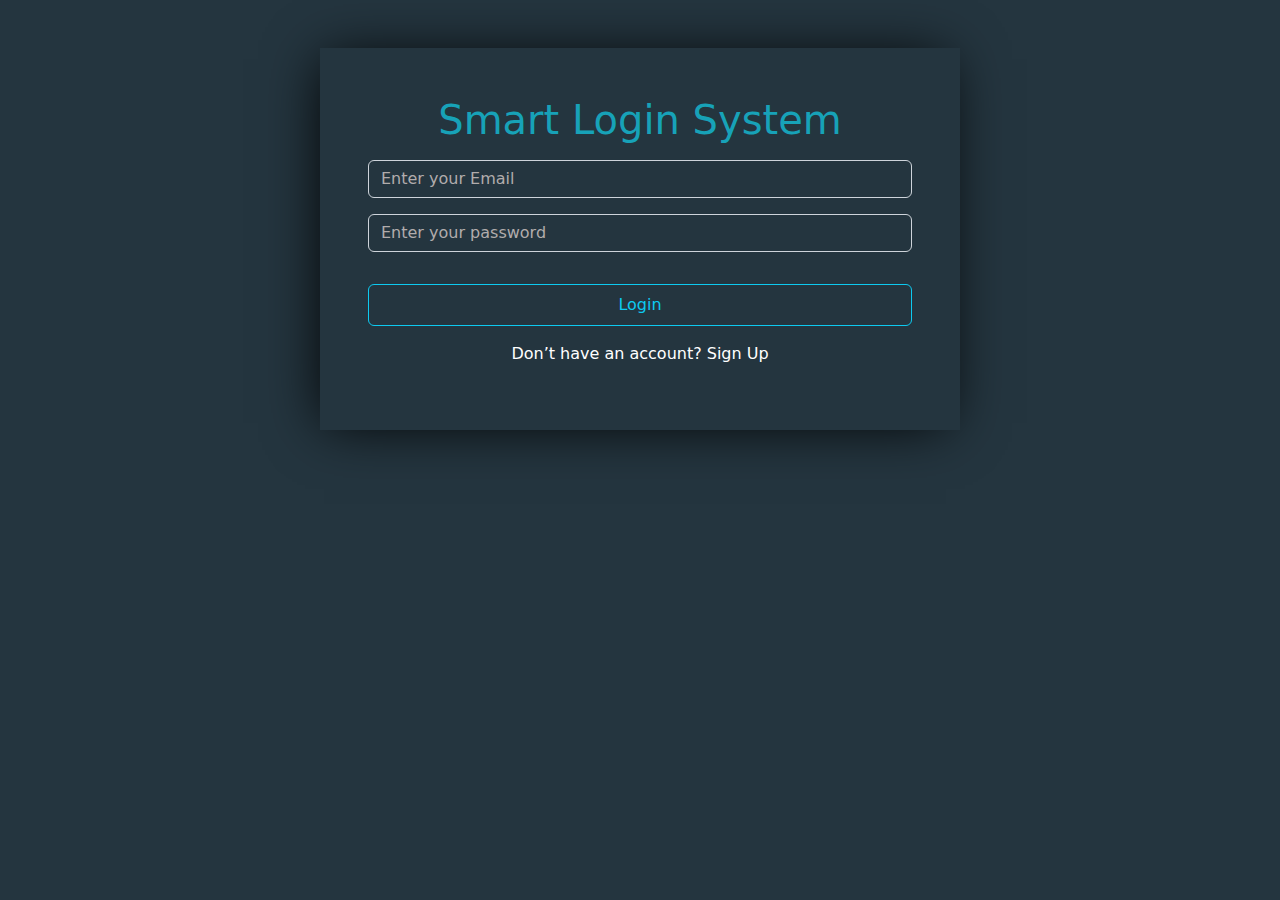
<file: index.html>
<!DOCTYPE html>
<html lang="en">
<head>
    <meta charset="UTF-8">
    <meta name="viewport" content="width=device-width, initial-scale=1.0">
    <title>Login</title>
    <link href="https://cdn.jsdelivr.net/npm/bootstrap@5.3.3/dist/css/bootstrap.min.css" rel="stylesheet" integrity="sha384-QWTKZyjpPEjISv5WaRU9OFeRpok6YctnYmDr5pNlyT2bRjXh0JMhjY6hW+ALEwIH" crossorigin="anonymous">
    <link rel="stylesheet" href="css/style.css">
</head>
<body>
<!-- S T A R T    S I G N U P  -->
    <div class="signUp-card w-50 mx-auto mt-5 pt-5 pb-5 pe-5 ps-5">
        <h1 class="text-center mb-3">Smart Login System</h1>
<!-- S T A R T    F O R M  -->
        <form action="">
            <input type="email" name="Email" id="Email" class="form-control mb-3" autocomplete="off" placeholder="Enter your Email">
            <input type="password" name="password" id="password" class="form-control mb-3" autocomplete="off" placeholder="Enter your password">            
            <p id="message"></p>
            <button type="button" onclick = "login()" id="loginBtn" class="btn btn-outline-info w-100 mt-3 pt-2 pb-2">Login</button>
            <p class="mt-3 text-center text-white">Don’t have an account? <a href="signUp.html" class="text-white">Sign Up</a></p>
        </form>
<!-- E N D    F O R M  -->
    </div>
<!-- E N D    S I G N U P  -->
    <script src="main.js"></script>
    <script src="https://cdn.jsdelivr.net/npm/@popperjs/core@2.11.8/dist/umd/popper.min.js" integrity="sha384-I7E8VVD/ismYTF4hNIPjVp/Zjvgyol6VFvRkX/vR+Vc4jQkC+hVqc2pM8ODewa9r" crossorigin="anonymous"></script>    
</body>
</html>
</file>
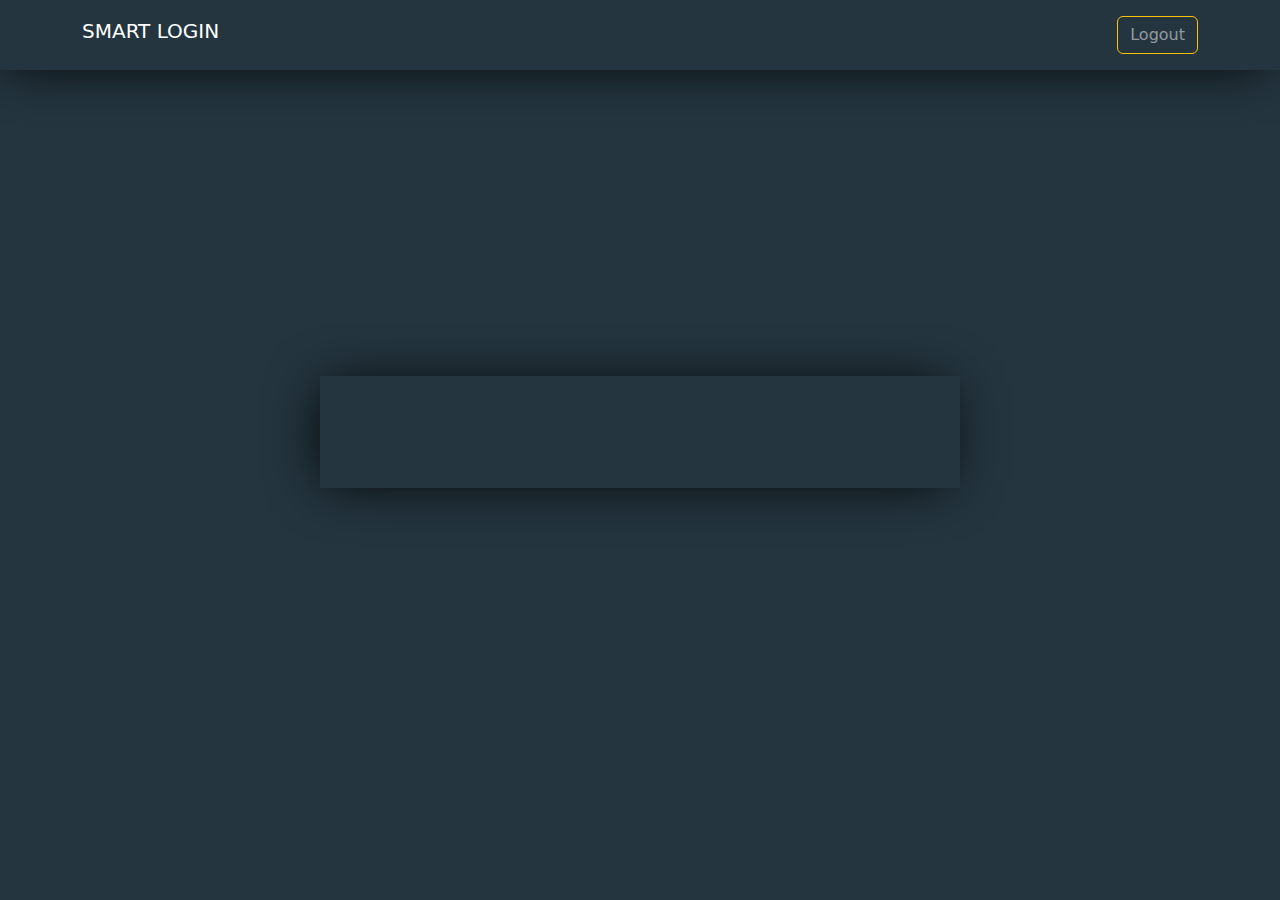
<file: home.html>
<!DOCTYPE html>
<html lang="en">
<head>
    <meta charset="UTF-8">
    <meta name="viewport" content="width=device-width, initial-scale=1.0">
    <title>Home</title>
    <link href="https://cdn.jsdelivr.net/npm/bootstrap@5.3.3/dist/css/bootstrap.min.css" rel="stylesheet" integrity="sha384-QWTKZyjpPEjISv5WaRU9OFeRpok6YctnYmDr5pNlyT2bRjXh0JMhjY6hW+ALEwIH" crossorigin="anonymous">
    <link rel="stylesheet" href="css/style.css">
</head>
<body>
<!-- S T A R T    H E A D E R  -->
    <header class="pt-3 pb-3">
        <div class="container d-flex justify-content-between align-items-center">
            <h5 class="text-white">SMART LOGIN</h5>
            <button onclick="logOut()" class="btn btn-outline-warning">Logout</button>
        </div>
    </header>
<!-- E N D    H E A D E R  -->

<!-- S T A R T   B O D Y  -->
    <div class="d-flex justify-content-center align-items-center min-vh-75">
        <div class="signUp-card d-flex justify-content-center w-50 mx-auto mt-5 pt-5 pb-5 pe-5 ps-5">
            <h2 id="welcome" class="text-center mb-3"></h2>
        </div>
    </div>
<!-- E N D   B O D Y  -->
    <script src="main.js"></script>
    <script src="https://cdn.jsdelivr.net/npm/@popperjs/core@2.11.8/dist/umd/popper.min.js" integrity="sha384-I7E8VVD/ismYTF4hNIPjVp/Zjvgyol6VFvRkX/vR+Vc4jQkC+hVqc2pM8ODewa9r" crossorigin="anonymous"></script>    
</body>
</html>
</file>
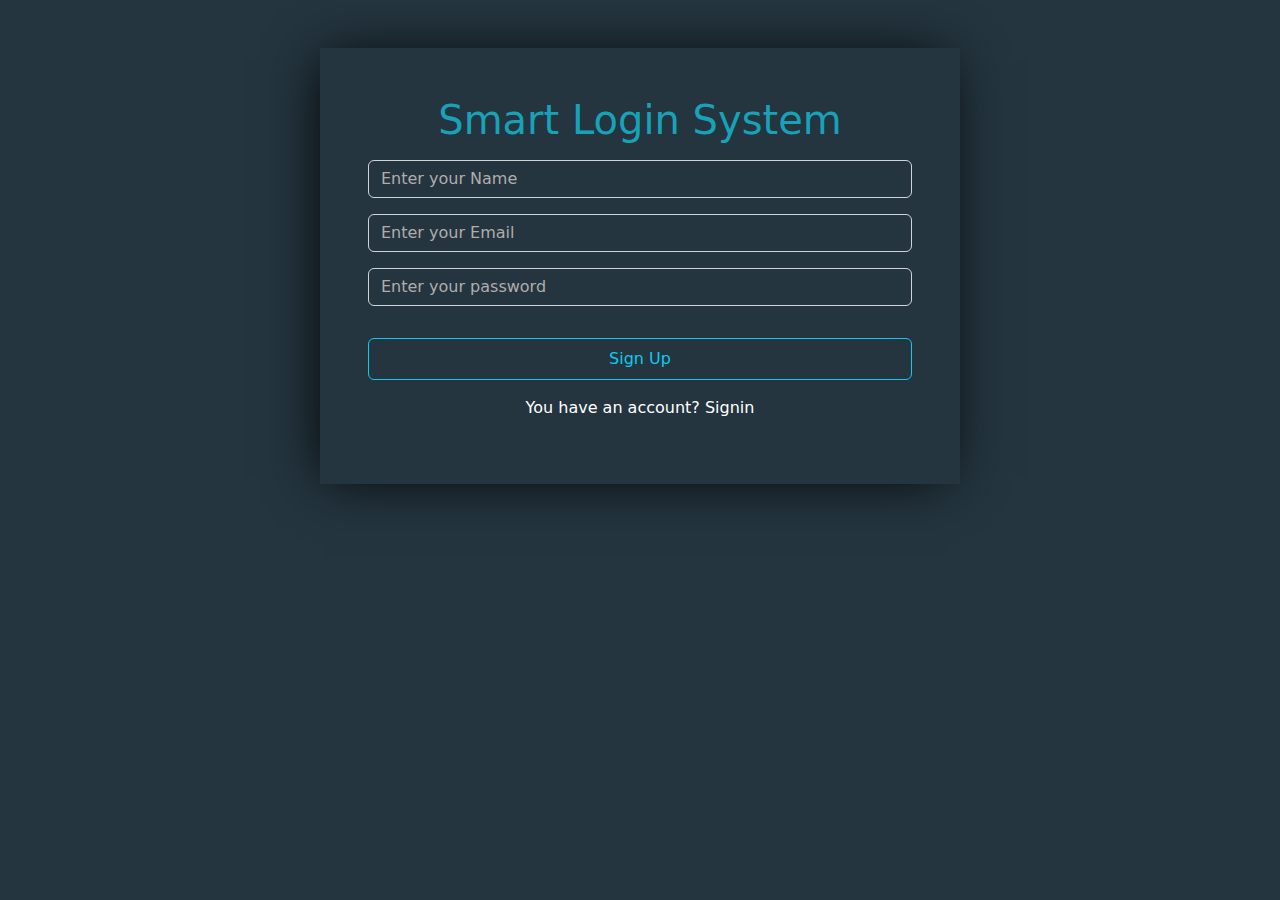
<file: signUp.html>
<!DOCTYPE html>
<html lang="en">
<head>
    <meta charset="UTF-8">
    <meta name="viewport" content="width=device-width, initial-scale=1.0">
    <title>Sign up</title>
    <link href="https://cdn.jsdelivr.net/npm/bootstrap@5.3.3/dist/css/bootstrap.min.css" rel="stylesheet" integrity="sha384-QWTKZyjpPEjISv5WaRU9OFeRpok6YctnYmDr5pNlyT2bRjXh0JMhjY6hW+ALEwIH" crossorigin="anonymous">
    <link rel="stylesheet" href="css/style.css">
</head>
<body>
<!-- S T A R T    S I G N   IN  -->
    <div class="signUp-card w-50 mx-auto mt-5 pt-5 pb-5 pe-5 ps-5">
        <h1 class="text-center mb-3">Smart Login System</h1>
<!-- S T A R T    F O R M  -->
        <form action="">
            <input type="text" name="Name" id="Name" class="form-control mb-3" autocomplete="off" placeholder="Enter your Name">
            <input type="email" name="Email" id="Email" class="form-control mb-3" autocomplete="off" placeholder="Enter your Email">
            <input type="password" name="password" id="password" class="form-control mb-3" autocomplete="off" placeholder="Enter your password">            
            <p id="message"></p>
            <button type="button" onclick="signUp()" id="signUpBtn" class="btn btn-outline-info w-100 mt-3 pt-2 pb-2">Sign Up</button>
            <p class="mt-3 text-center text-white">You have an account? <a href="index.html" class="text-white">Signin</a></p>
        </form>
<!-- E N D    F O R M  -->
    </div>
<!-- E N D    S I G N     IN  -->
    <script src="main.js"></script>
    <script src="https://cdn.jsdelivr.net/npm/@popperjs/core@2.11.8/dist/umd/popper.min.js" integrity="sha384-I7E8VVD/ismYTF4hNIPjVp/Zjvgyol6VFvRkX/vR+Vc4jQkC+hVqc2pM8ODewa9r" crossorigin="anonymous"></script>    
</body>
</html>
</file>
<file: css/style.css>
/* G L O B A L    S T Y L I N G */

body{
    background-color: #24353f;
}

h1,h2{
    color: #17a2b8;
}

.text-successs {
    color: #28a745;
}

.min-vh-75{
    height: 75vh;
}

/* S T A R T    S I G N U P */


.signUp-card{
    box-shadow: -5px 2px 54px -9px rgba(0, 0, 0, 1);
}


/* E N D    S I G N U P */



/* S T A R T    F O R M */

form input.form-control{
    background-color: transparent;
    border: 1px solid #ced4da;
    color: white;
    box-shadow: 0 0 0 0 transparent;
}

form input.form-control:focus {
    color: white;
    background-color: transparent;
    border-color: #80bdff;
    outline: 0;
    box-shadow: 0 0 0 0.2rem rgba(0,123,255,.25);
}


form input.form-control::placeholder {
    color: rgb(177, 172, 172);
}

form button.btn:hover{
    color: white;
}

form P a{
    text-decoration: none;
}

form P a:hover{
    text-decoration: underline;
}

/* E N D     F O R M */

/* S T A R T         W E L C O M E     P A G E  */
header{
    box-shadow: -5px 2px 54px -9px rgba(0, 0, 0, 1)
}

.btn-outline-warning {
    color: rgba(255, 255, 255, .5);
    background-color: transparent;
    border-color: #ffc107;
    }
.btn-outline-warning:hover{
    color: white;
}

/* E N D         W E L C O M E     P A G E */
</file>
